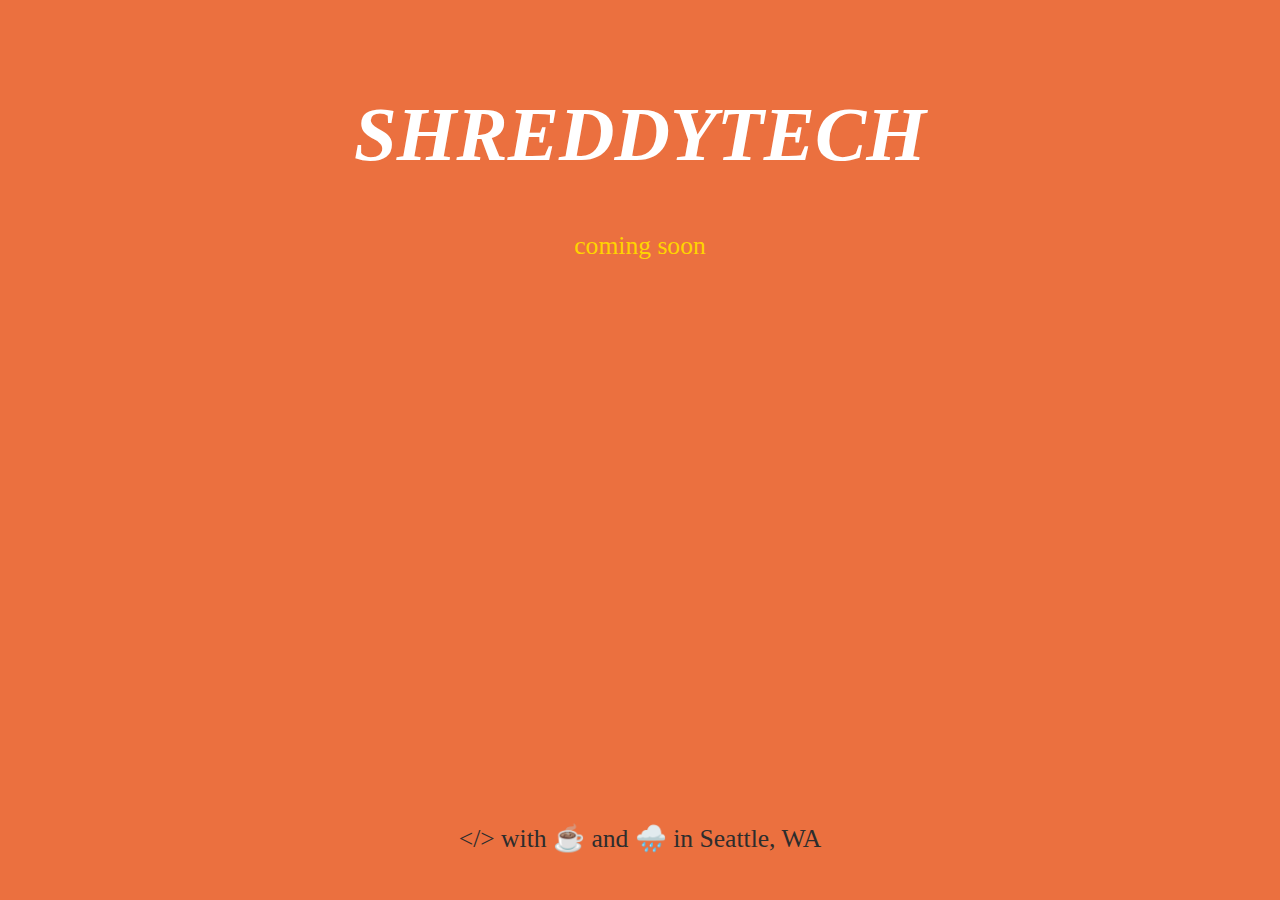
<file: index.html>
<!DOCTYPE html><html lang="en"><head><meta charset="UTF-8"><meta name="author" content="Jim Schneidereit"><meta name="viewport" content="width=device-width, initial-scale=1.0"><title>shreddytech</title><link rel="stylesheet" href="src.bdaa39f3.css"></head><body> <div id="react"></div> <script src="src.e516a3bc.js"></script> </body></html>
</file>
<file: src.bdaa39f3.css>
@font-face{font-family:JetBrains Mono;src:url(https://raw.githubusercontent.com/JetBrains/JetBrainsMono/master/web/eot/JetBrainsMono-Regular.eot) format("embedded-opentype"),url(https://raw.githubusercontent.com/JetBrains/JetBrainsMono/master/web/woff2/JetBrainsMono-Regular.woff2) format("woff2"),url(https://raw.githubusercontent.com/JetBrains/JetBrainsMono/master/web/woff/JetBrainsMono-Regular.woff) format("woff"),url(https://raw.githubusercontent.com/JetBrains/JetBrainsMono/master/ttf/JetBrainsMono-Regular.ttf) format("truetype");font-weight:400;font-style:normal}*{box-sizing:border-box;-webkit-font-feature-settings:"liga" on,"calt" on;-webkit-font-smoothing:antialiased;text-rendering:optimizeLegibility;font-family:JetBrains Mono}#react,body{background-color:#eb703f;padding:0;margin:0;min-height:100vh;display:-ms-grid;display:grid;-ms-grid-rows:auto 1fr auto;grid-template-rows:auto 1fr auto}footer,header{color:#2d2d2d;padding:20px}.splash-item{min-width:320px;max-width:1440px}.supertext{color:#fff;text-align:center;font-style:oblique;font-weight:bolder}.orangesubtext,.subtext{margin-top:6px;text-align:center;color:#2d2d2d}.orangesubtext{color:#ffd400}@media screen and (min-width:601px){.supertext{font-size:6vw}.orangesubtext,.subtext,body{font-size:2vw}}@media screen and (max-width:600px){.supertext{font-size:36px}.orangesubtext,.subtext,body{font-size:12px}}
/*# sourceMappingURL=src.bdaa39f3.css.map */
</file>
